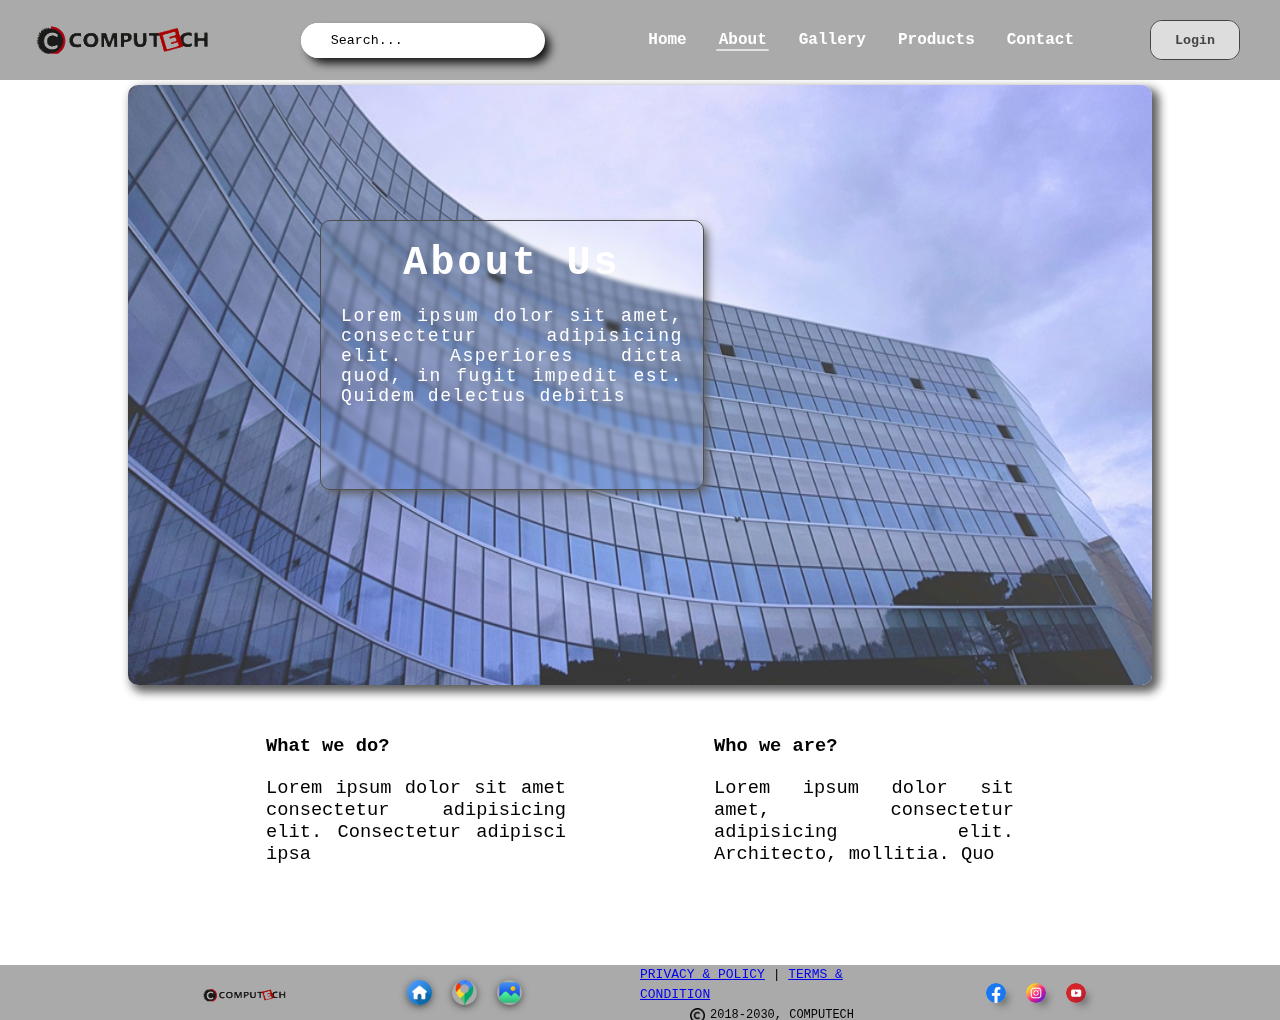
<file: html/about.html>
<!DOCTYPE html>
<html lang="en">

<head>
    <meta charset="UTF-8">
    <meta name="viewport" content="width=device-width, initial-scale=1.0">
    <link rel="stylesheet" href="https://cdnjs.cloudflare.com/ajax/libs/font-awesome/6.5.1/css/all.min.css"
        integrity="sha512-DTOQO9RWCH3ppGqcWaEA1BIZOC6xxalwEsw9c2QQeAIftl+Vegovlnee1c9QX4TctnWMn13TZye+giMm8e2LwA=="
        crossorigin="anonymous" referrerpolicy="no-referrer" />

    <link rel="stylesheet" href="../css/about.css">
    <title>about</title>
</head>

<body>
    <header>
        <nav class="navigation">
            <img src="../images/logo.png" alt="logo of company" class="logo">


            <div class="search">
                <input type="text" placeholder="Search..." class="search-field">

                <i class="fa-solid fa-magnifying-glass"></i>

            </div>

            <div class="menu">
                <ul id="menu-item">
                    <li><a href="../index.html" id="home">Home</a></li>
                    <li><a href="#" class="active">About</a></li>
                    <li><a href="gallery.html" id="gallery">Gallery</a></li>
                    <li><a href="product.html">Products</a></li>
                    <li><a href="contact.html" id="contact">Contact</a></li>
                </ul>
                <div class="login-signup-btnMain">
                    <a href="loginPage.html"><input type="button" value="Login" class="login-signup-btn"></a>
                </div>

                <i class="fa-solid fa-bars  menu-open-close" onclick="openMenu()"></i>

            </div>
        </nav>
    </header>



    <div class="container">

        <div class="image">
            <div class="txt">
                <h2>About Us</h2>
                <p>Lorem ipsum dolor sit amet, consectetur adipisicing elit. Asperiores dicta quod, in fugit impedit
                    est. Quidem delectus debitis </p>


            </div>            
        </div>


        
        <div class="down-txt">
          
           <h3>What we do?
            <p>Lorem ipsum dolor sit amet consectetur adipisicing elit. Consectetur adipisci ipsa </p>
           </h3>
            <h3>Who we are?
                <p>Lorem ipsum dolor sit amet, consectetur adipisicing elit. Architecto, mollitia. Quo  </p>
            </h3>


           
           
        </div>

        <div id="popup_main">
            <div class="popup" id="popup">
                <i class="fa-solid fa-xmark" onclick="closePop()"></i>
                <h2>Privacy & Policy</h2>
                <p>Lorem ipsum dolor sit, amet consectetur adipisicing elit. Ad, eveniet? Nihil ut nisi perspiciatis
                    cum laboriosam, similique aspernatur corporis sed culpa eaque? Ipsam fugiat quidem iure, nobis
                    voluptatem veritatis numquam?</p>
            </div>

        </div>


        <footer>
            <img src="../images/logo.png" alt="logo of company" class="logo-footer">


            <div class="quick-link">
                <a href="../index.html" class="home"><img src="../images/icon/home-button.png"></a>
                <a href="contact.html" class="contact"><img src="../images/icon/google-maps.png"></a>
                <a href="gallery.html" class="gallery"><img src="../images/icon/picture.png" alt=""></a>

            </div>




            <div class="copy-right">
                <div class="link">
                    <a href="#" class="privacy" onclick="policyPopUp()">PRIVACY & POLICY</a> |
                    <a href="https://www.daraz.com.np/terms-and-conditions/" class="terms">TERMS & CONDITION</a>
                </div>

                <p><img src="../images/icon/copyright.png" class="copyright-icon">2018-2030, COMPUTECH</p>
            </div>


            <div class="social-link">
                <a href="#" class="facebook"><img src="../images/icon/facebook.png"></a>
                <a href="#" class="instagram"><img src="../images/icon/instagram.png"></a>
                <a href="#" class="youtube"><img src="../images/icon/youtube.png"></a>
            </div>
        </footer>



        










        
    </div>


    <script>
        function policyPopUp() {
            document.getElementById('popup_main').style.zIndex = "5000";
            document.getElementById('popup_main').style.background = "#444";
            document.getElementById('popup').style.display = "block";

        }

        function closePop() {
            document.getElementById('popup_main').style.zIndex = "-2";
            document.getElementById('popup_main').style.background = "transparent";
            document.getElementById('popup').style.display = "none";
        }



        function openMenu(){
            if(document.getElementById('menu-item').style.display === "none"){
                document.getElementById('menu-item').style.display = "block";
            }
            else{
                document.getElementById('menu-item').style.display = "none";
            }
        }

    </script>


</body>

</html>
</file>
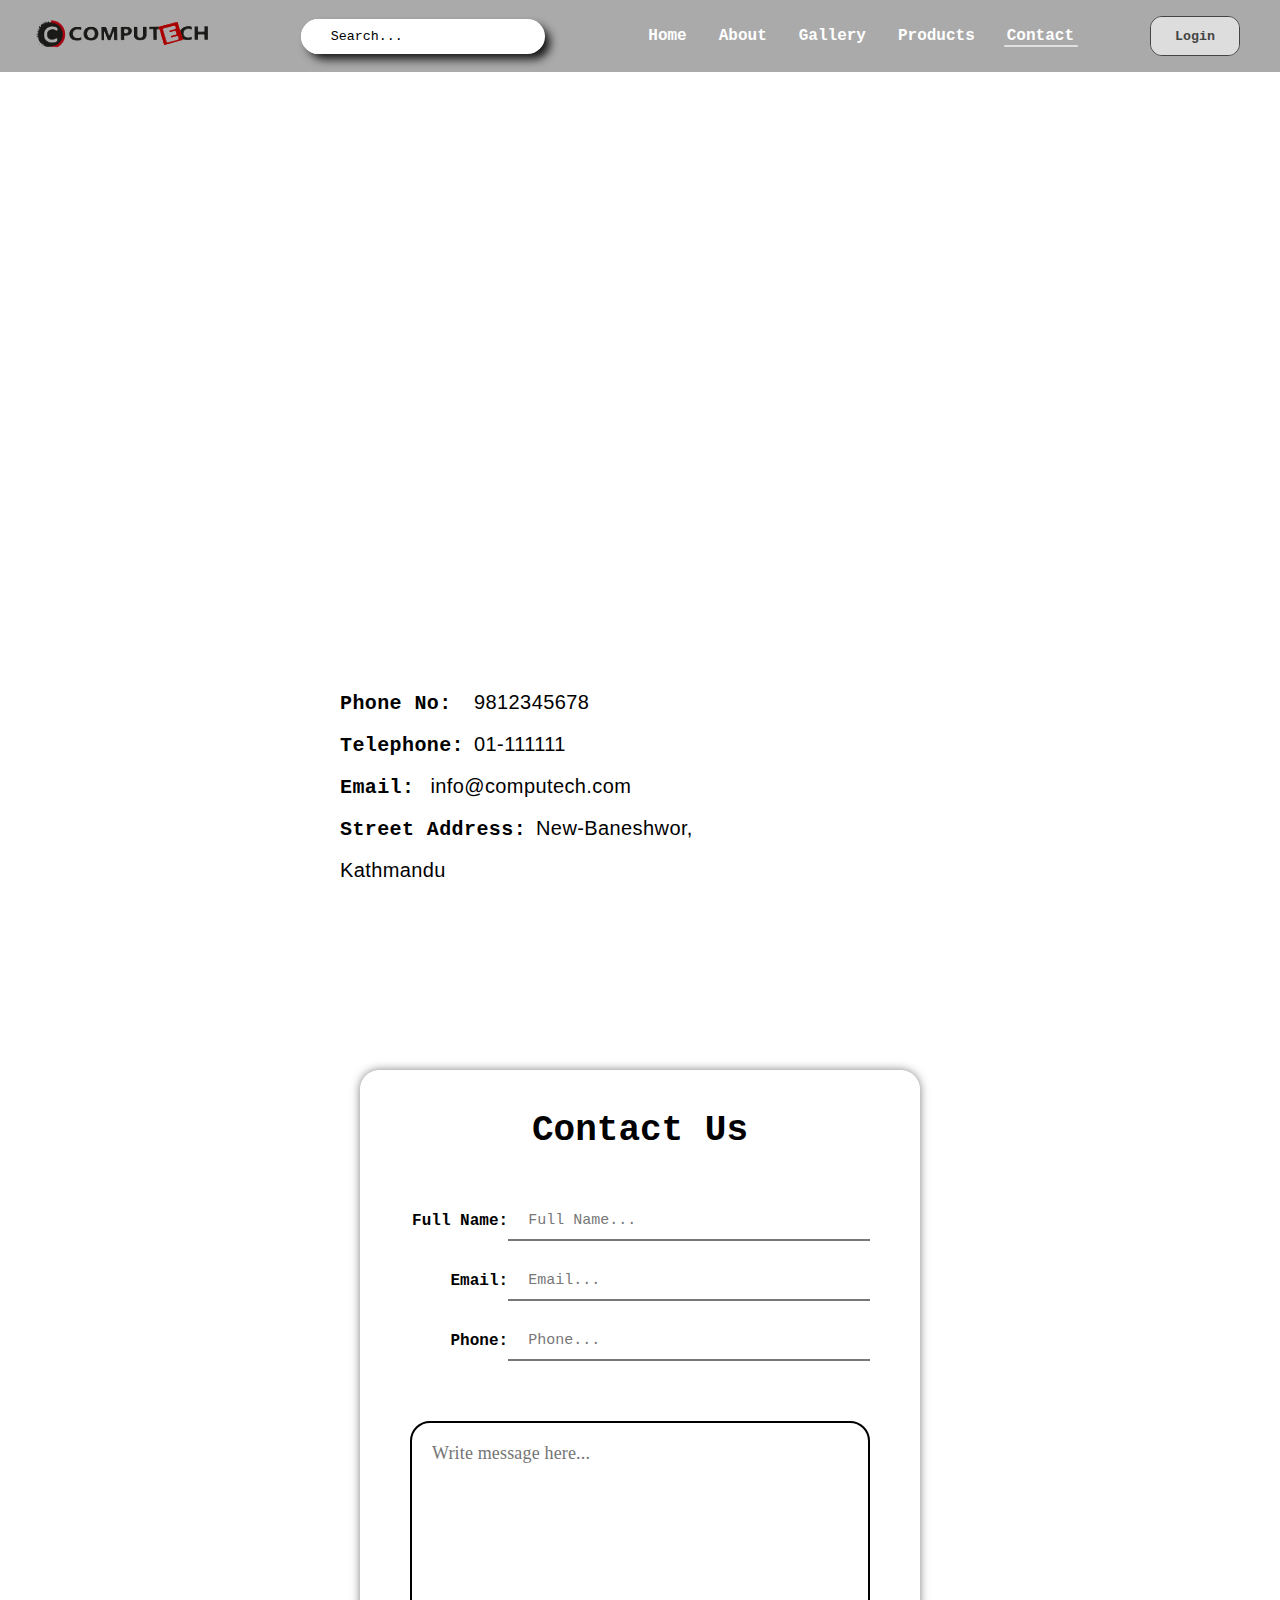
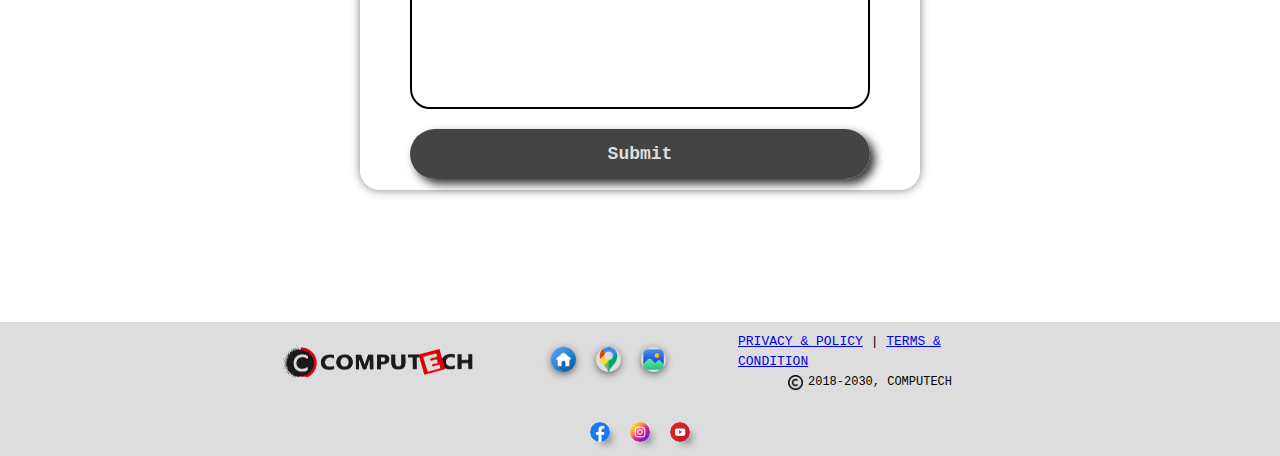
<file: html/contact.html>
<!DOCTYPE html>
<html lang="en">
<head>
    <meta charset="UTF-8">
    <meta name="viewport" content="width=device-width, initial-scale=1.0">
    <link rel="stylesheet" href="https://cdnjs.cloudflare.com/ajax/libs/font-awesome/6.5.1/css/all.min.css"
    integrity="sha512-DTOQO9RWCH3ppGqcWaEA1BIZOC6xxalwEsw9c2QQeAIftl+Vegovlnee1c9QX4TctnWMn13TZye+giMm8e2LwA=="
    crossorigin="anonymous" referrerpolicy="no-referrer" />

    <link rel="stylesheet" href="../css/contact.css">
    <title>contact</title>
</head>
<body>
    <header>
        <nav class="navigation">
            <a href="../html/index.html">

                <img src="../images/logo.png" alt="logo of company" class="logo">

            </a>


            <div class="search">
                <input type="text" placeholder="Search..." class="search-field">

                <i class="fa-solid fa-magnifying-glass"></i>

            </div>

            <div class="menu">
                <ul id="menu-item">
                    <li><a href="../index.html" id="home">Home</a></li>
                    <li><a href="../html/about.html">About</a></li>
                    <li><a href="../html/gallery.html" id="gallery">Gallery</a></li>
                    <li><a href="../html/product.html">Products</a></li>
                    <li><a href="#" id="contact" class="active">Contact</a></li>
                </ul>
                <div class="login-signup-btnMain">
                    <a href="loginPage.html"><input type="button" value="Login" class="login-signup-btn"></a>

                    
                </div>
                <i class="fa-solid fa-bars  menu-open-close" onclick="openMenu()"></i>
                
            </div>
        </nav>
    </header>



    <div class="container">

        <div class="map-section">
            <div class="google-map">
                <iframe src="https://www.google.com/maps/embed?pb=!1m18!1m12!1m3!1d14130.924591335828!2d85.32949715238802!3d27.694703216958743!2m3!1f0!2f0!3f0!3m2!1i1024!2i768!4f13.1!3m3!1m2!1s0x39eb199a06c2eaf9%3A0xc5670a9173e161de!2sNew%20Baneshwor%2C%20Kathmandu%2044600!5e0!3m2!1sen!2snp!4v1711946675878!5m2!1sen!2snp" width="600" height="450" style="border:0;" allowfullscreen="" loading="lazy" referrerpolicy="no-referrer-when-downgrade"></iframe>
            </div>

            <div class="contact-dtl">

                <p><b>Phone No: </b> 9812345678</p>
                <p><b>Telephone:</b>01-111111</p>
                <p><b>Email:</b> info@computech.com</p>
                <p><b>Street Address:</b>New-Baneshwor, Kathmandu</p>

            </div>

        </div>


        <div class="form-field">

           

            <form action="">

                <h1>Contact Us</h1>

                <div class="fullName">
                    <span><p>Full Name:</p></span>
                    <input type="text" placeholder="Full Name..." required>
                </div>


                <div class="email">
                    <span><p>Email:</p></span>
                    <input type="email" placeholder="Email..." required>
                </div>

                <div class="phone">
                    <span><p>Phone:</p></span>
                    <input type="text"" placeholder="Phone..." required>
                </div>

                

                

                <div class="sms-write">
                    <textarea name="" id="" cols="30" rows="10" placeholder="Write message here..." required></textarea>
                </div>

                <div class="submit-btn">
                    <input type="submit" value="Submit">
                </div>

            </form>

            
        </div>

        <footer>
            <img src="../images/logo.png" alt="logo of company" class="logo-footer">
    
    
            <div class="quick-link">
                <a href="../index.html" class="home"><img src="../images/icon/home-button.png"></a>
                <a href="../html/contact.html" class="contact"><img src="../images/icon/google-maps.png"></a>
                <a href="../html/gallery.html" class="gallery"><img src="../images/icon/picture.png" alt=""></a>
    
            </div>
    
            
            
            
            <div class="copy-right">
                <div class="link">
                    <a href="#" class="privacy" onclick="policyPopUp()">PRIVACY & POLICY</a> |
                    <a href="https://www.daraz.com.np/terms-and-conditions/" class="terms">TERMS & CONDITION</a>
                </div>
                
                <p><img src="../images/icon/copyright.png" class="copyright-icon">2018-2030, COMPUTECH</p>
            </div>
            
            
            <div class="social-link">
                <a href="#" class="facebook"><img src="../images/icon/facebook.png"></a>
                <a href="#" class="instagram"><img src="../images/icon/instagram.png"></a>
                <a href="#" class="youtube"><img src="../images/icon/youtube.png"></a>
            </div>
            
            
            
    
        </footer>

        

    </div>


    <div id="popup_main">
        <div class="popup" id="popup">
            <i class="fa-solid fa-xmark" onclick="closePop()"></i>
            <h2>Privacy & Policy</h2>
            <p>Lorem ipsum dolor sit, amet consectetur adipisicing elit. Ad, eveniet? Nihil ut nisi perspiciatis
                cum laboriosam, similique aspernatur corporis sed culpa eaque? Ipsam fugiat quidem iure, nobis
                voluptatem veritatis numquam?</p>
        </div>

        

    </div>



    





    
    

  


    <script>
        function policyPopUp() {
            document.getElementById('popup_main').style.zIndex = "5";
            document.getElementById('popup_main').style.background = "#444";
            document.getElementById('popup').style.display = "block";

        }

        function closePop() {
            document.getElementById('popup_main').style.zIndex = "-2";
            document.getElementById('popup_main').style.background = "transparent";
            document.getElementById('popup').style.display = "none";
        }





        function openMenu(){
            if(document.getElementById('menu-item').style.display === "none"){
                document.getElementById('menu-item').style.display = "block";
            }
            else{
                document.getElementById('menu-item').style.display = "none";
            }
        }


    </script>


    
</body>
</html>
</file>
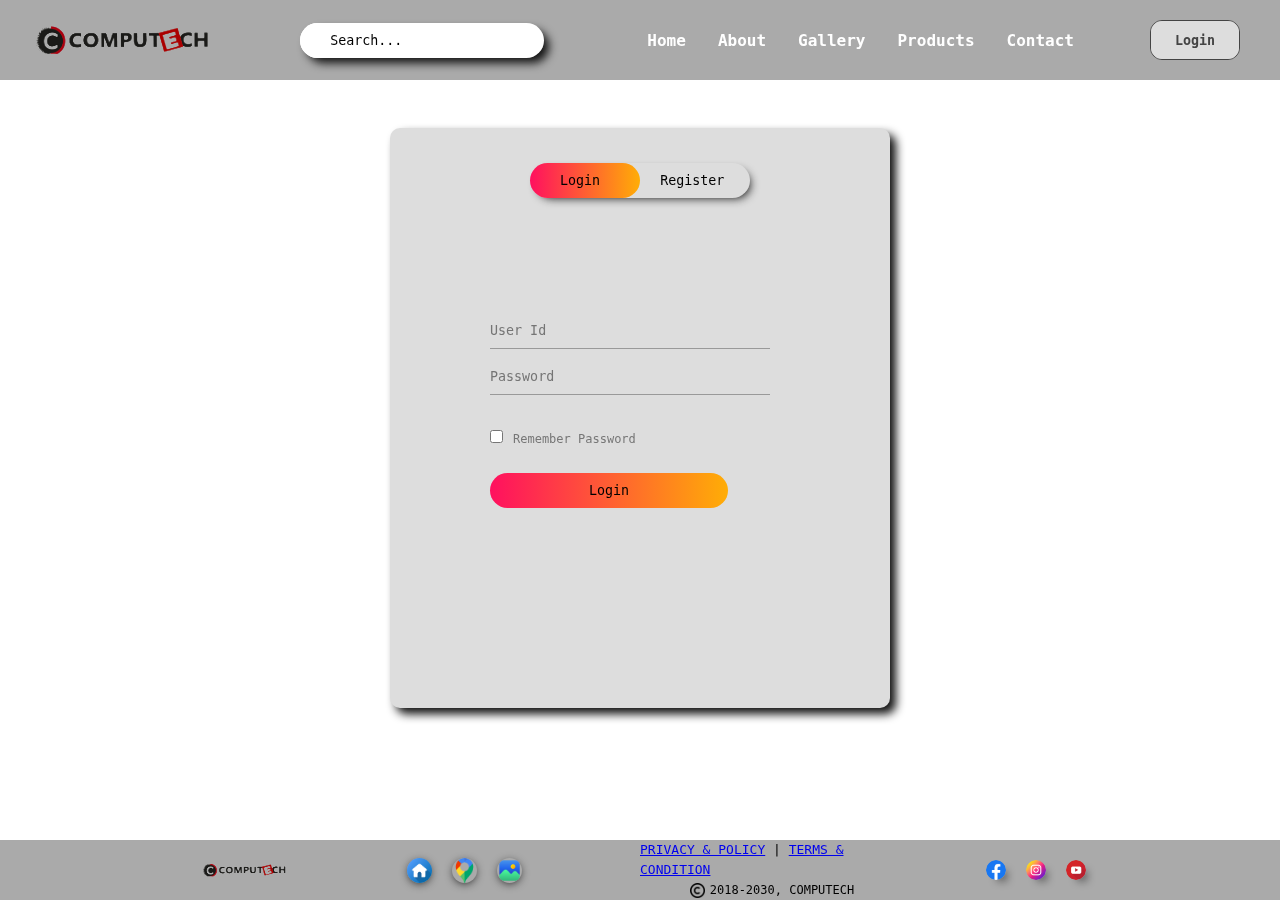
<file: html/loginPage.html>
<html>

<head>
    <link rel="stylesheet" href="https://cdnjs.cloudflare.com/ajax/libs/font-awesome/6.5.1/css/all.min.css"
        integrity="sha512-DTOQO9RWCH3ppGqcWaEA1BIZOC6xxalwEsw9c2QQeAIftl+Vegovlnee1c9QX4TctnWMn13TZye+giMm8e2LwA=="
        crossorigin="anonymous" referrerpolicy="no-referrer" />
        


    <link rel="stylesheet" href="../css/loginPage.css">
    <title>Login & Register</title>
</head>

<body>


    <header>
        <nav class="navigation">
            <img src="../images/logo.png" alt="logo of company" class="logo">


            <div class="search">
                <input type="text" placeholder="Search..." class="search-field">

                <i class="fa-solid fa-magnifying-glass"></i>

            </div>

            <div class="menu">
                <ul id="menu-item">
                    <li><a href="../index.html" id="home">Home</a></li>
                    <li><a href="../html/about.html">About</a></li>
                    <li><a href="../html/gallery.html" id="gallery">Gallery</a></li>
                    <li><a href="../html/product.html">Products</a></li>
                    <li><a href="../html/contact.html" id="contact">Contact</a></li>
                </ul>
                <div class="login-signup-btnMain">
                    <input type="button" value="Login" id="login-signup-btn" class="active">
                </div>

                <i class="fa-solid fa-bars  menu-open-close" onclick="openMenu()"></i>

            </div>
        </nav>
    </header>








    <div class="container">

    </div>












    <div class="hero">
        <div class="form-box">
            <div class="button-box">
                <div id="btn"></div>
                <button type="button" class="toggle-btn" onclick="login()">Login</button>
                <button type="button" class="toggle-btn" onclick="register()">Register</button>

            </div>

            <div class="social-icon">
                <i class="fa-brands fa-facebook"></i>
                <i class="fa-brands fa-twitter"></i>
                <i class="fa-brands fa-google"></i>
            </div>

            <form class="input-group" id="login">
                <input type="text" class="input-field" placeholder="User Id" required>
                <input type="password" class="input-field" placeholder="Password" required>
                <input type="checkbox" class="check-box"><span>Remember Password</span>
                <button type="submit" class="submit-btn">Login</button>

            </form>


            <form class="input-group" id="register">
                <input type="text" class="input-field" placeholder="User Id" required>
                <input type="email" class="input-field" placeholder="Email Id" required>
                <input type="password" class="input-field" placeholder="Password" required>
                <input type="checkbox" class="check-box"><span>I agree to the terms & conditions</span>
                <button type="submit" class="submit-btn">Register</button>

            </form>






        </div>

    </div>
    <div id="popup_main">
        <div class="popup" id="popup">
            <i class="fa-solid fa-xmark" onclick="closePop()"></i>
            <h2>Privacy & Policy</h2>
            <p>Lorem ipsum dolor sit, amet consectetur adipisicing elit. Ad, eveniet? Nihil ut nisi perspiciatis
                cum laboriosam, similique aspernatur corporis sed culpa eaque? Ipsam fugiat quidem iure, nobis
                voluptatem veritatis numquam?</p>
        </div>

    </div>





    <footer>
        <img src="../images/logo.png" alt="logo of company" class="logo-footer">


        <div class="quick-link">
            <a href="../index.html" class="home"><img src="../images/icon/home-button.png"></a>
            <a href="../html/contact.html" class="contact"><img src="../images/icon/google-maps.png"></a>
            <a href="../html/gallery.html" class="gallery"><img src="../images/icon/picture.png" alt=""></a>

        </div>




        <div class="copy-right">
            <div class="link">
                <a href="#" class="privacy" onclick="policyPopUp()">PRIVACY & POLICY</a> |
                <a href="https://www.daraz.com.np/terms-and-conditions/" class="terms">TERMS & CONDITION</a>
            </div>

            <p><img src="../images/icon/copyright.png" class="copyright-icon">2018-2030, COMPUTECH</p>
        </div>


        <div class="social-link">
            <a href="#" class="facebook"><img src="../images/icon/facebook.png"></a>
            <a href="#" class="instagram"><img src="../images/icon/instagram.png"></a>
            <a href="#" class="youtube"><img src="../images/icon/youtube.png"></a>
        </div>

    </footer>







    <script>
        var x = document.getElementById("login");
        var y = document.getElementById("register");
        var z = document.getElementById("btn");

        function register() {
            x.style.left = "-400px";
            y.style.left = "90px";
            z.style.left = "110px";
        }


        function login() {
            x.style.left = "90px";
            y.style.left = "500px";
            z.style.left = "0px";
        }
    </script>

<script>
    function policyPopUp() {
        document.getElementById('popup_main').style.zIndex = "5";
        document.getElementById('popup_main').style.background = "#444";
        document.getElementById('popup').style.display = "block";

    }

    function closePop() {
        document.getElementById('popup_main').style.zIndex = "-2";
        document.getElementById('popup_main').style.background = "transparent";
        document.getElementById('popup').style.display = "none";
    }




    function openMenu(){
            if(document.getElementById('menu-item').style.display === "none"){
                document.getElementById('menu-item').style.display = "block";
            }
            else{
                document.getElementById('menu-item').style.display = "none";
            }
        }

</script>
</body>

</html>
</file>
<file: css/about.css>
@media max {
    
}

* {
    padding: 0;
    margin: 0;
    box-sizing: border-box;
    /* font-size: 16px; */
    font-family: monospace, sans-serif;
}

body {
    width: 100vw;
    position: relative;
    top: 0;
    left: 0;
    display: flex;
    flex-direction: column;
    background-color: #fff;
    overflow-x: hidden;
}


/* ================ This is for Navigation bar ==================== */

.navigation {
    width: 100%;
    height: 80px;
    background-color: #aaa;
    display: flex;
    justify-content: space-between;
    align-items: center;
    padding: 10px 30px;
    position: absolute;
    z-index: 1;
}

.navigation .logo {
    width: 15%;
    cursor: pointer;
    mix-blend-mode: darken;
}

.search {
    width: 20%;
    height: 35px;
    background-color: #fff;
    border-radius: 50px;
    overflow: hidden;
    display: flex;
    align-items: center;
    justify-content: center;
    box-shadow: 6px 6px 10px -1px #111;
}

.search>input {
    width: 10%;
    height: 100%;
    font-weight: 500;

}

.search>.search-field {
    width: 100%;
    height: 100%;
    border: 0;
    outline: none;
    padding: 0 5px 0 30px;
}

.search>i {
    width: 30px;
    font-size: 15px;
    cursor: pointer;
    border-radius: 50px;
}

.search>::placeholder {
    color: #000;

}


.menu {
    display: flex;
    align-items: center;

}

.menu>ul {
    list-style: none;
    display: flex;
}

.menu ul li {
    margin: 0 16px;
}

.menu ul>li a {
    color: #fff;
    position: relative;
    text-decoration: none;
    font-weight: 600;
}

.menu ul>li a:hover {


    opacity: 80%;
}

.menu ul>li a::before {
    content: '';
    width: 0%;
    height: 2px;
    background: #eee;
    position: absolute;
    left: -3px;
    bottom: -2px;
    border-radius: 50px;
    transition: .5s;
}

.menu ul>li a:hover::before,
.menu ul>li a.active::before {
    width: 110%;
    opacity: 80%;
}

.login-signup-btnMain {
    width: 90px;
    height: 40px;
    margin: 0 10px 0 60px;
    border: 1.9px solid #444;
    border-radius: 12px;
    position: relative;
    overflow: hidden;

}


.login-signup-btn {
    width: 100%;
    height: 100%;
    border: 0;
    outline: none;
    background-color: #ddd;
    color: #444;
    border: 0;
    overflow: none;
    cursor: pointer;
    font-weight: 600;

}

.login-signup-btn:hover {
    opacity: 80%;
    transform: scale(105%);
    box-shadow: inset 0px 0px 10px -2px #111;
}


.menu-open-close{
    font-size: 20px;
    margin-right: 30px;
    margin-left: 20px;
    font-weight: 900;
    cursor: pointer;
    display: none;
}




/* --------------------------------------------- content sector --------------------------------------------- */



.container {
    position: absolute;
    top: 0;
    width: 100%;
    height: 100%;
    z-index: 0;


}

.image {
    width: 80%;
    height: 600px;
    /* background-color: #333; */
    background: url(../images/company.jpg) no-repeat;
    background-size: 100% 100%;
    opacity: 80%;
    margin-top: 85px;
    position: relative;
    left: 50%;
    transform: translateX(-50%);
    box-shadow: 5px 5px 10px 2px #333;
    border-radius: 10px;
}





.image>.txt {
    width: 30vw;
    min-width: 25vw;
    min-height: 30vh;
    max-height: 55vh;
    text-align: justify;
    font-size: 18px;
    color: #fff;
    padding: 20px;
    border: 1px solid #222;
    border-radius: 10px;
    opacity: 100%;
    transform: translate(50%, 50%);
    backdrop-filter: blur(2px);
    box-shadow: 5px 5px 10px -2px #333;
    /* overflow-y: scroll; */
    overflow: hidden;
}




.txt h2 {
    text-align: center;
    font-size: 2.5rem;
    margin-bottom: 20px;
    letter-spacing: 0.2rem;
}

.txt>p {
    letter-spacing: 0.1rem;
    line-height: 1.rem;
}

.down-txt {
    width: 100%;
    display: flex;
    flex-wrap: wrap;
    justify-content: space-around;
    padding: 0 15%;
    margin-top: 50px;
    /* background-color: yellow; */

}

.down-txt>h3 {
    width: 300px;
    text-align: justify;

}

.down-txt p {
    margin-top: 20px;
    text-decoration: none;
    font-weight: 500;

}






















/* Pop up content part  */

#popup_main{
    display: none;
    width: 100%;
    height: 100%;
    /* background-color: red; */
    display: flex;
    justify-content: center;
    align-items: center;
    position: absolute;
    z-index: -500000000;
    top: 0;
    left: 0;

}

.popup{

    display: none;

    width: 400px;
    height: 400px;
    background-color: #fff;
    transform: translate(0%, -50%);
    padding: 30px;
    border: 5px solid #000;
    border-radius: 10px;
}
.popup>i{
    font-size: 22px;
    cursor: pointer;
    transition: .2s;
}
.popup>i:hover{
    transform: scale(130%);
    opacity: 80%;
}

.popup>h2{
    text-align: center;
    margin-bottom: 50px;
}
.popup>p{
    font-size: 16px;
    font-family: cursive;
    font-style: justify;
}

















/* ===================== footer part ==================== */
footer {
    width: 100%;
    min-height: 60px;
    background-color: #aaa;
    padding: 0 200px;
    display: flex;
    align-items: center;
    justify-content: space-between;
    margin-top: 100px;
    gap: 50px;
    flex-wrap: wrap;

}


/* ================== footer logo ===================== */
footer>.logo-footer {
    width: 10%;
    mix-blend-mode: darken;
}


/* ========================= Quick links ========================= */

.quick-link {
    width: 20%;
    height: 60%;
    background-color: transparent;
    display: flex;
    justify-content: center;
    align-items: center;
}

.quick-link>a {
    margin: 0 10px;
}

.quick-link a>img {
    width: 25px;
    box-shadow: 0px 2px 10px -2px #111;
    border-radius: 50%;
    transition: .2s;
}

.quick-link a>img:hover {
    transform: scale(110%);
    box-shadow: 6px 6px 10px -6px #111;
    border-radius: 50%;
}


/* =========================== copy-right link/part ===================== */

.copy-right {
    width: 30%;
    height: 100%;
    font-size: 13px;
    background-color: transparent;
    display: flex;
    flex-direction: column;
    align-items: center;
    justify-content: center;
    line-height: 20px;
}



.copy-right>p {
    display: flex;
    align-items: center;
    justify-content: center;
    font-size: 12px;
}


.copy-right .copyright-icon {
    width: 15px;
    margin-right: 5px;
}

/* ====================== footer social link ====================== */
.social-link {
    width: 10%;
    height: 60%;
    background-color: transparent;
    display: flex;
    justify-content: center;
    align-items: center;

}

.social-link>a {
    margin: 0 10px;
}


.facebook>img {
    width: 20px;
}

.instagram>img {
    width: 20px;
}

.youtube>img {
    width: 20px;
}

.social-link a>img {
    box-shadow: 6px 6px 10px -6px #111;
    border-radius: 50%;
    transition: .3s;
}

.social-link a>img:hover {
    transform: scale(110%);
    box-shadow: 6px 6px 10px -6px #111;
    border-radius: 50%;
}














@media (max-width: 1000px) {
    .logo{
        width: 100px;
    }
    .search{
        width: 100px;
        display: none;
    }

   .menu ul{
    position: absolute;
    right: 0;
    top: 75px;
    display: flex;
    flex-direction: column;
    background-color: #aaa;
    width: 200px;
    height: fit-content;
    gap: 15px;
    padding: 20px;
    display: none;
   }

   .menu-open-close{
    display: block;
   }
}
</file>
<file: css/contact.css>
* {
    padding: 0;
    margin: 0;
    box-sizing: border-box;
    font-family: monospace, sans-serif;
}

body {
    width: 100vw;
    min-height: 100vh;
    background-color: #fff;
    position: relative;
    overflow-x: hidden;
}


/* ================ This is for Navigation bar ==================== */

.navigation {
    width: 100%;
    height: 8vh;
    background-color: #aaa;
    display: flex;
    justify-content: space-between;
    align-items: center;
    padding: 10px 30px;
    margin-bottom: 30px;

}

.navigation a{
    width: 15%;

}

.navigation .logo {
    width: 100%;
    cursor: pointer;
    mix-blend-mode: darken;
}

.search {
    width: 20%;
    height: 35px;
    background-color: #fff;
    border-radius: 50px;
    overflow: hidden;
    display: flex;
    align-items: center;
    justify-content: center;
    box-shadow: 6px 6px 10px -1px #111;
}

.search>input {
    width: 10%;
    height: 100%;
    font-weight: 500;

}

.search>.search-field {
    width: 100%;
    height: 100%;
    border: 0;
    outline: none;
    padding: 0 5px 0 30px;
}

.search>i {
    width: 30px;
    font-size: 15px;
    cursor: pointer;
    border-radius: 50px;
}

.search>::placeholder {
    color: #000;

}


.menu {
    display: flex;
    align-items: center;

}

.menu>ul {
    list-style: none;
    display: flex;
}

.menu ul li {
    margin: 0 16px;
}

.menu ul>li a {
    color: #fff;
    position: relative;
    text-decoration: none;
    font-weight: 600;
}

.menu ul>li a:hover {


    opacity: 80%;
}

.menu ul>li a::before {
    content: '';
    width: 0%;
    height: 2px;
    background: #eee;
    position: absolute;
    left: -3px;
    bottom: -2px;
    border-radius: 50px;
    transition: .5s;
}

.menu ul>li a:hover::before,
.menu ul>li a.active::before {
    width: 110%;
    opacity: 80%;
}

.login-signup-btnMain {
    width: 90px;
    height: 40px;
    margin: 0 10px 0 60px;
    border: 1.9px solid #444;
    border-radius: 12px;
    position: relative;
    overflow: hidden;

}


.login-signup-btn {
    width: 100%;
    height: 100%;
    border: 0;
    outline: none;
    background-color: #ddd;
    color: #444;
    border: 0;
    overflow: none;
    cursor: pointer;
    font-weight: 600;

}

.login-signup-btn:hover {
    opacity: 80%;
    transform: scale(105%);
    box-shadow: inset 0px 0px 10px -2px #111;
}


.menu-open-close{
    font-size: 20px;
    margin-right: 30px;
    margin-left: 20px;
    font-weight: 900;
    cursor: pointer;
    display: none;
}





/* ======================================= content section=========================== */
.container {
    width: 100%;
    height: 100vh;
    margin-top: 50px;
    display: flex;
    flex-wrap: wrap;
    justify-content: center;
}

.container .map-section {
    width: 50%;
    min-width: 800px;
    height: 100%;
    /* background-color: red; */
    display: flex;
    flex-direction: column;
    justify-content: space-between;
    align-items: center;
}



.map-section .google-map {
    width: 95%;
    height: 60%;
    /* background-color: greenyellow; */
    display: flex;
    justify-content: center;
    align-items: center;
}

.googlemap-main {
    width: 80%;
    height: 95%;
    border: none;
    outline: none;
    outline: 2px solid #888;
    border-radius: 10px;
    box-shadow: 10px 10px 10px -2px rgba(0, 0, 0, 0.6);
}

.contact-dtl {
    width: 50%;
    height: 20%;
    /* background-color: whitesmoke; */
    font-size: 20px;
    transform: translate(-5em, -8em);

}

.contact-dtl>p {
    line-height: 2em;
    letter-spacing: 0.02em;
    font-family: sans-serif;
}

.contact-dtl>p b {
    margin-right: 10px;
    font-family: monospace;
}



/* ====================================== form feild =============================== */
.container .form-field {
    width: 50%;
    min-width: 800px;
    height: 100%;
    /* background-color: blue; */
    display: flex;
    flex-direction: column;
    align-items: center;

}

.form-field>form {
    height: 80%;
    width: 70%;
    background-color: rgba(255, 255, 255, 0.9);
    box-shadow: 0 0 10px 0 rgba(0, 0, 0, 0.5);

    border-radius: 20px;
    margin-top: 3em;
    padding: 0 50px;
    display: flex;
    flex-direction: column;

}


.form-field>form>h1 {
    text-align: center;
    font-size: 36px;
    margin: 40px 0;

}

form>div {
    width: 100%;
    height: 40px;
    margin: 10px 0;

    color: #000;
    display: flex;
    justify-content: space-between;
    align-items: center;
    font-weight: 600;


}


form div>span {
    width: 100px;
    display: flex;
    justify-content: end;


}


form>div>input {
    width: 80%;
    height: 100%;
    padding: 0 20px;
    border: 0;
    outline: none;
    font-size: 15px;
    border-bottom: 2px solid #777;
    background-color: transparent;


}

form>div>input::placeholder {
    color: #777;
}



.sms-write {
    width: 100%;
    height: 40%;
    border: 2px solid #000;
    border-radius: 20px;
    margin-top: 50px;
    overflow: hidden;

}

.sms-write>textarea {
    width: 100%;
    height: 100%;
    border: none;
    outline: none;
    background-color: transparent;
    padding: 20px;
    font-size: 18px;
    font-weight: 500;
    letter-spacing: 0.01rem;
    font-family: cursive;
}





.submit-btn {
    width: 100%;
    height: 50px;
    overflow: hidden;
    border: none;
    outline: none;
    border-radius: 50px;
    box-shadow: 5px 5px 10px 0px #333;

}

.submit-btn>input {
    width: 100%;
    height: 100%;
    background-color: #444;
    color: #ddd;
    font-size: 18px;
    font-weight: 600;
    cursor: pointer;
    border: 0;
    outline: none;


}

.submit-btn>input:hover {
    transform: scale(105%);
    opacity: 80%;
}









/* Pop up content part  */

#popup_main{
    display: none;
    width: 100%;
    height: 100%;
    /* background-color: red; */
    display: flex;
    justify-content: center;
    align-items: center;
    position: absolute;
    z-index: -5;
    top: 0;
    left: 0;

}

.popup{

    display: none;

    width: 400px;
    height: 400px;
    background-color: #fff;
    transform: translate(0%, -50%);
    padding: 30px;
    border: 5px solid #000;
    border-radius: 10px;
}
.popup>i{
    font-size: 22px;
    cursor: pointer;
    transition: .2s;
}
.popup>i:hover{
    transform: scale(130%);
    opacity: 80%;
}

.popup>h2{
    text-align: center;
    margin-bottom: 50px;
}
.popup>p{
    font-size: 16px;
    font-family: cursive;
    font-style: justify;
}










/* ===================== footer part ==================== */
footer {
    width: 100%;
   height: fit-content;
    background-color: #ddd;   
    padding: 10px 200px;
    display: flex;
    align-items: center;
    justify-content: center;
    gap: 30px;
    flex-wrap: wrap;
}


/* ================== footer logo ===================== */
footer>.logo-footer {
    width: 10%;
    mix-blend-mode: darken;
    min-width: 200px;
}


/* ========================= Quick links ========================= */

.quick-link {
    width: 20%;
    height: 60%;
    background-color: transparent;
    display: flex;
    justify-content: center;
    align-items: center;
    min-width: 200px;
}

.quick-link>a {
    margin: 0 10px;
}

.quick-link a>img {
    width: 25px;
    box-shadow: 0px 2px 10px -2px #111;
    border-radius: 50%;
    transition: .2s;
}

.quick-link a>img:hover {
    transform: scale(110%);
    box-shadow: 6px 6px 10px -6px #111;
    border-radius: 50%;
}


/* =========================== copy-right link/part ===================== */

.copy-right {
    width: 30%;
    min-width: 200px;
    height: 100%;
    font-size: 13px;
    background-color: transparent;
    display: flex;
    flex-direction: column;
    align-items: center;
    justify-content: center;
    line-height: 20px;
}



.copy-right>p {
    display: flex;
    align-items: center;
    justify-content: center;
    font-size: 12px;
}


.copy-right .copyright-icon {
    width: 15px;
    margin-right: 5px;
}

/* ====================== footer social link ====================== */
.social-link {
    width: 10%;
    min-width: 200px;
    height: 60%;
    background-color: transparent;
    display: flex;
    justify-content: center;
    align-items: center;

}

.social-link>a {
    margin: 0 10px;
}


.facebook>img {
    width: 20px;
}

.instagram>img {
    width: 20px;
}

.youtube>img {
    width: 20px;
}

.social-link a>img {
    box-shadow: 6px 6px 10px -6px #111;
    border-radius: 50%;
    transition: .3s;
}

.social-link a>img:hover {
    transform: scale(110%);
    box-shadow: 6px 6px 10px -6px #111;
    border-radius: 50%;
}













@media (max-width: 1000px) {
    .logo{
        width: 100px;
    }
    .search{
        width: 100px;
        display: none;
    }

   .menu ul{
    position: absolute;
    right: 0;
    top: 75px;
    display: flex;
    flex-direction: column;
    background-color: #aaa;
    width: 200px;
    height: fit-content;
    gap: 15px;
    padding: 20px;
    display: none;
   }

   .menu-open-close{
    display: block;
   }
}
</file>
<file: css/loginPage.css>
* {
    padding: 0;
    margin: 0;
    box-sizing: border-box;
    font-family: monospace, sans-serif;
}



body {
    width: 100vw;
    max-height: 100vh;    
    background-color: #fff;
}




/* ======================== This is for Navigation bar ========================================= */

.navigation {
    width: 100%;
    height: 80px;
    background-color: #aaa;
    display: flex;
    justify-content: space-between;
    align-items: center;
    padding: 10px 30px;
    position: absolute;
    z-index: 1;
}

.navigation .logo {
    width: 15%;
    cursor: pointer;
    mix-blend-mode: darken;
}

.search {
    width: 20%;
    height: 35px;
    background-color: #fff;
    border-radius: 50px;
    overflow: hidden;
    display: flex;
    align-items: center;
    justify-content: center;
    box-shadow: 6px 6px 10px -1px #111;
}

.search>input {
    width: 10%;
    height: 100%;
    font-weight: 500;

}

.search>.search-field {
    width: 100%;
    height: 100%;
    border: 0;
    outline: none;
    padding: 0 5px 0 30px;
}

.search>i {
    width: 30px;
    font-size: 15px;
    cursor: pointer;
    border-radius: 50px;
}

.search>::placeholder {
    color: #000;

}


.menu{
    display: flex;
    align-items: center;
    
}

.menu>ul{
    list-style: none;
    display: flex;  
}

.menu ul li{
    margin: 0 16px;
}

.menu ul>li a{
    color: #fff;
    position: relative;
    text-decoration: none;
    font-weight: 600;
}
.menu ul>li a:hover{

   
    opacity: 80%;
}
.menu ul>li a::before{
    content: '';
    width: 0%;
    height: 2px;
    background: #eee;
    position: absolute;
    left: -3px;
    bottom: -2px;
    border-radius: 50px;
    transition: .5s;
}
.menu ul>li a:hover::before{
    width: 110%;
    opacity: 80%;
}

.login-signup-btnMain{
    width: 90px;
    height: 40px;
    margin: 0 10px 0 60px;
    border: 1.9px solid #444;
    border-radius: 12px;
    position: relative;
    overflow: hidden;

}


#login-signup-btn{
    width: 100%;
    height: 100%;
    border: 0;
    outline: none;
    background-color: #ddd;
    color: #444;
    border: 0;
    overflow: none;    
    cursor: pointer;
    font-weight: 600;
    
}
#login-signup-btn:hover,
.login-signup-btn.active{
    opacity: 80%;
    transform: scale(105%);
    box-shadow: inset 0px 0px 10px -2px #111;
}


.menu-open-close{
    font-size: 20px;
    margin-right: 30px;
    margin-left: 20px;
    font-weight: 900;
    cursor: pointer;
    display: none;
}




/* ====================================== This is for login form =============================== */

.hero{
    width: 100%;
    height: 100%;
    position: absolute;  
    top: 0;  
    background-size: 100% 100%;
    z-index: 0;

}

.form-box{
    width: 500px;
    height: 580px;
    background-color: #ddd;
    position: relative;
    /* border: 1px solid #555; */
    border-radius: 10px;
    overflow: hidden;
    margin: 10% auto;
    

    box-shadow: 6px 6px 10px 0px #111;
}


.button-box{
    width: 220px;
    margin: 35px auto;
    position: relative;
    box-shadow: 4px 4px 10px -4px #111;
    border-radius: 30px;
    display: flex;

}

.toggle-btn{
    padding: 10px 30px;
    cursor: pointer;
    background: transparent;
    border: 0;
    outline: none;
    position: relative;
}

#btn{
    position: absolute;
    top: 0;
    left: 0;
    width: 110px;
    height: 100%;
    background: linear-gradient(to right, #ff105f, #ffad06);
    border-radius: 30px;
    transition: .5s;
}






.social-icon{
    margin: 30px auto;
    text-align: center;
    
}
.social-icon i{
    font-size: 20px;
    margin: 0 12px;
    box-shadow: 0 0 10px 0 #7f7f7f3d;
    cursor: pointer;
    border: none;
    border-radius: 50%;
   
}




.input-group{
    top: 180px;
    position: absolute;
    width: 280px;
    transition: .5s;
}

.input-field{
    width: 100%;
    padding: 10px 0;
    margin: 5px 0;
    border: 0;
    border-bottom: 1px solid #999;
    outline: none;
    background: transparent;
    
}

.submit-btn{
    width: 85%;
    padding: 10px 30px;
    cursor: pointer;
    margin: auto;
    background: linear-gradient(to right, #ff105f, #ffad06);
    border: 0;
    outline: none;
    border-radius: 30px;
}

.check-box{
    margin: 30px 10px 30px 0;
    
}

span{
    color: #777;
    font-size: 12px;
    bottom: 68px;
   /* position: absolute; */
}





#login{
    left: 100px;
}

#register{
    left: 550px;
}



/* Pop up content part  */

#popup_main{
    display: none;
    width: 100%;
    height: 100%;
    /* background-color: red; */
    display: flex;
    justify-content: center;
    align-items: center;
    position: absolute;
    z-index: -5;
    top: 0;
    left: 0;

}

.popup{

    display: none;

    width: 400px;
    height: 400px;
    background-color: #fff;
    transform: translate(0%, -50%);
    padding: 30px;
    border: 5px solid #000;
    border-radius: 10px;
}
.popup>i{
    font-size: 22px;
    cursor: pointer;
    transition: .2s;
}
.popup>i:hover{
    transform: scale(130%);
    opacity: 80%;
}

.popup>h2{
    text-align: center;
    margin-bottom: 50px;
}
.popup>p{
    font-size: 16px;
    font-family: cursive;
    font-style: justify;
}




/* ============================================================ footer part ========================================================== */
footer{
    width: 100%;
    height: 60px;
    background-color: #aaa;
    position: absolute;
    left: 0;
    bottom: 0;
    padding: 0 200px;
    display: flex;
    align-items: center;
    justify-content: space-between;

}


/* ================== footer logo ===================== */
footer>.logo-footer{
    width: 10%;
    mix-blend-mode: darken;
}


/* ========================= Quick links ========================= */

.quick-link{
    width: 20%;
    height: 60%;
    background-color: transparent;
    display: flex;
    justify-content: center;
    align-items: center;
}

.quick-link>a{
    margin: 0 10px;
}

.quick-link a>img{
    width: 25px;
    box-shadow: 0px 2px 10px -2px #111;
    border-radius: 50%;
    transition: .2s;
}

.quick-link a>img:hover{
    transform: scale(110%);
    box-shadow: 6px 6px 10px -6px #111;
    border-radius: 50%;
}


/* =========================== copy-right link/part ===================== */

.copy-right{
    width: 30%;
    height: 100%;
    font-size: 13px;
    background-color: transparent;
    display: flex;
    flex-direction: column;
    align-items: center;
    justify-content: center;
    line-height: 20px;
}



.copy-right>p{
    display: flex;
    align-items: center;
    justify-content: center;
    font-size: 12px;
}


.copy-right .copyright-icon{
    width: 15px;
    margin-right: 5px;
}

/* ====================== footer social link ====================== */
.social-link{
    width: 10%;
    height: 60%;
    background-color: transparent;
    display: flex;
    justify-content: center;
    align-items: center;

}

.social-link>a{
    margin: 0 10px;
}


.facebook>img{
    width: 20px;
}

.instagram>img{
    width: 20px;
}

.youtube>img{
    width: 20px;
}
.social-link a>img{
     box-shadow: 6px 6px 10px -6px #111;
    border-radius: 50%;
    transition: .3s;
}

.social-link a>img:hover{
    transform: scale(110%);
    box-shadow: 6px 6px 10px -6px #111;
    border-radius: 50%;
}


















@media (max-width: 1000px) {
    .logo{
        width: 100px;
    }
    .search{
        width: 100px;
        display: none;
    }

   .menu ul{
    position: absolute;
    right: 0;
    top: 75px;
    display: flex;
    flex-direction: column;
    background-color: #aaa;
    width: 200px;
    height: fit-content;
    gap: 15px;
    padding: 20px;
    display: none;
   }

   .menu-open-close{
    display: block;
   }
}
</file>
